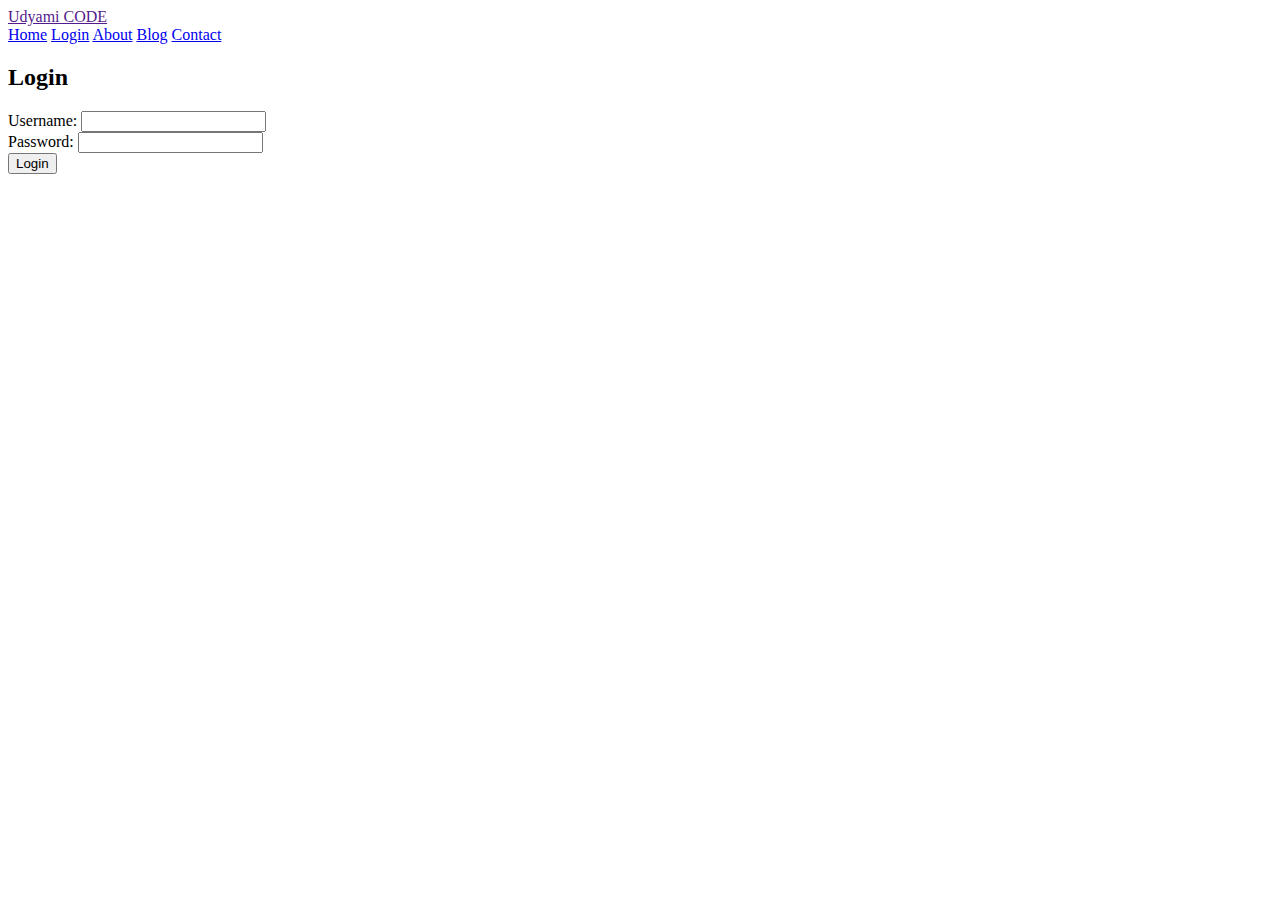
<file: Login/Login.html>
<!DOCTYPE html>
<html lang="en">

<head>
    <meta charset="UTF-8">
    <meta name="viewport" content="width=device-width, initial-scale=1.0">
    <title>Login</title>
    <link rel="stylesheet" href="D:\ANANYA BTECH\website design\css\style.css">
    <link rel="stylesheet" href="D:\ANANYA BTECH\website design\styless.css">
</head>

<body>
    <header>
        <div class="navbar">
            <a href="" class="logo">Udyami CODE</a>
            <div class="navigation">
                <div class="nav-items">
                    <i class="uil uil-times nav-close-btn"></i>
                    <a href="D:\ANANYA BTECH\website design\index.html"><i class="uil uil-home"></i> Home</a>
                    <a href="D:\ANANYA BTECH\website design\home.html"><i class="uil uil-compass"></i> Login</a>
                    <a href="#"><i class="uil uil-info-circle"></i> About</a>
                    <a href="#"><i class="uil uil-document-layout-left"></i> Blog</a>
                    <a href="#"><i class="uil uil-envelope"></i> Contact</a>
                </div>
            </div>
            <i class="uil uil-apps nav-menu-btn"></i>
        </div>
    </header>
    <div class="cursordot" data-cursordot></div>
    <div class="cursoroutline" data-cursoroutline></div>
    <script src="D:\ANANYA BTECH\website design\home.js"></script>
    <div class="login">
        <h2>Login</h2>
        <form id="login-form">
            <div class="form-group">
                <label for="username">Username:</label>
                <input type="text" id="username" name="username" required>
            </div>
            <div class="form-group">
                <label for="password">Password:</label>
                <input type="password" id="password" name="password" required>
            </div>
            <button type="submit">Login</button>
        </form>
        <p id="error-message" class="error-message"></p>
    </div>
    <script src="D:\ANANYA BTECH\website design\script.js"></script>
</body>

</html>
</file>
